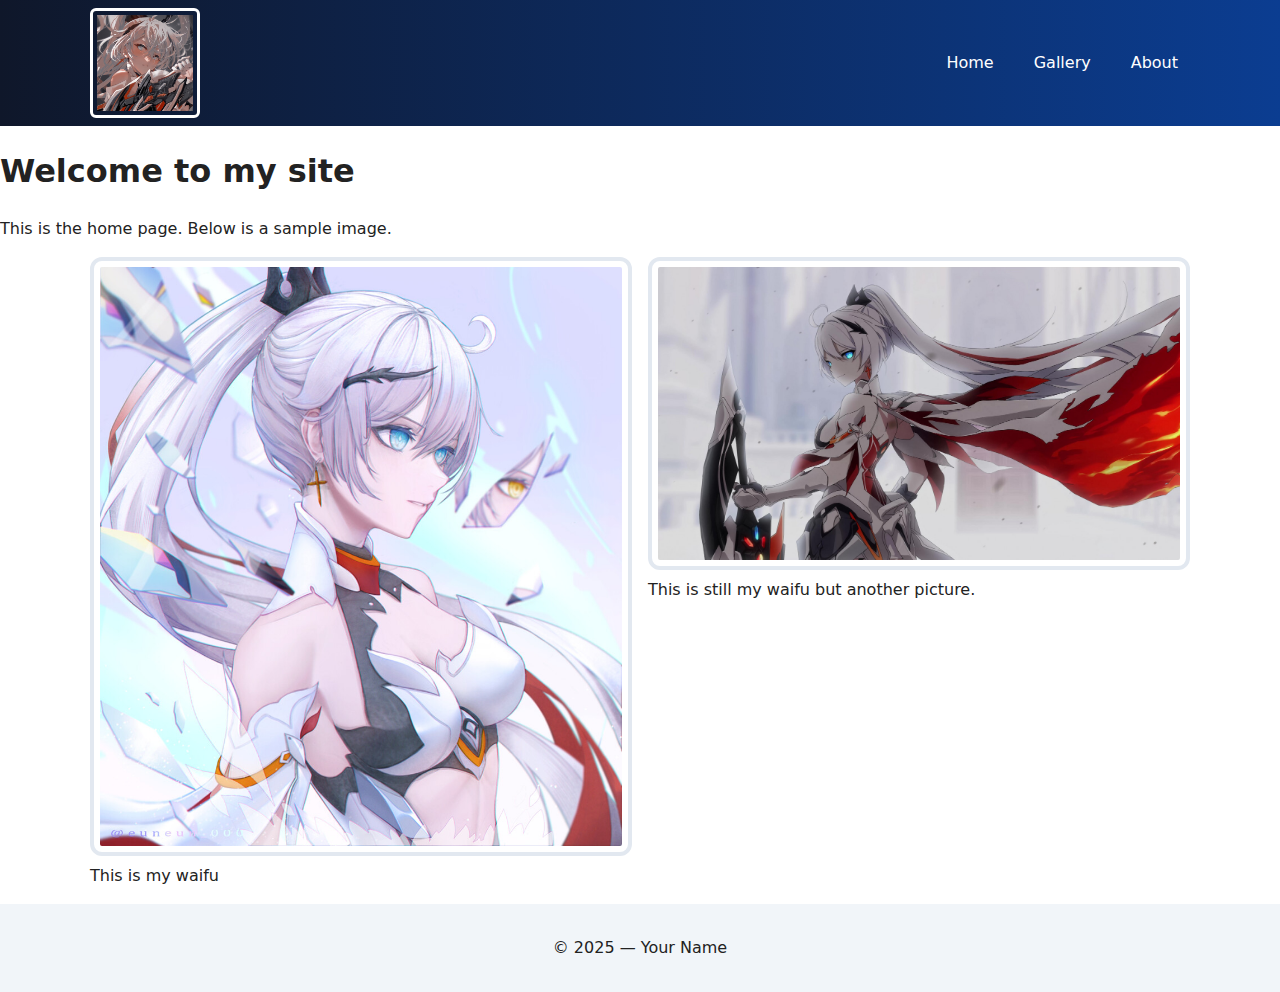
<file: index.html>
<!doctype html>
<html lang="en">
<head>
  <meta charset="utf-8">
  <meta name="viewport" content="width=device-width, initial-scale=1">
  <title>Home — My Site</title>
  <link rel="stylesheet" href="style.css">
</head>
<body>
  <!-- Skip link must be first focusable element -->
  <a href="#maincontent" class="skip-link">Skip to Main Content</a>

  <header>
    <nav class="topnav">
      <img src="logo.jpg" alt="Site logo" class="nav-logo">
      <ul class="nav-list">
        <li><a href="index.html">Home</a></li>
        <li><a href="gallery.html">Gallery</a></li>
        <li><a href="about.html">About</a></li>
      </ul>
    </nav>
  </header>

  <main id="maincontent">
    <h1>Welcome to my site</h1>
    <p>This is the home page. Below is a sample image.</p>
    <section class="intro-grid">
      <div class="card">
        <img src="1.jpg" alt="Sample 1">
        <p>This is my waifu</p>
      </div>
      <div class="card">
        <img src="2.jpg" alt="Sample 2">
        <p>This is still my waifu but another picture.</p>
      </div>
    </section>
  </main>

  <footer>
    <p>&copy; 2025 — Your Name</p>
  </footer>
</body>
</html>
</file>
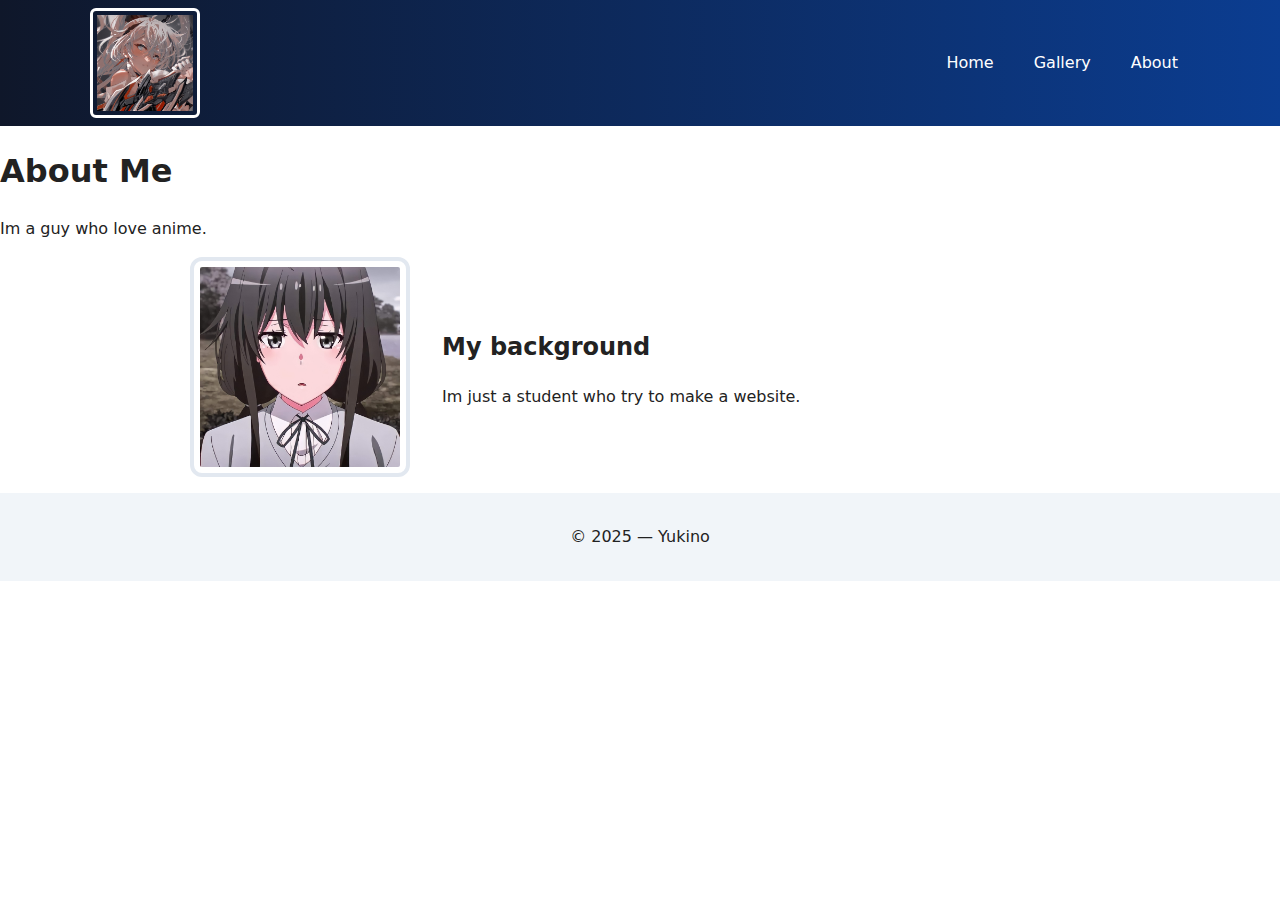
<file: about.html>
<!doctype html>
<html lang="en">
<head>
  <meta charset="utf-8">
  <meta name="viewport" content="width=device-width, initial-scale=1">
  <title>About — My Site</title>
  <link rel="stylesheet" href="style.css">
</head>
<body>
  <a href="#maincontent" class="skip-link">Skip to Main Content</a>

  <header>
    <nav class="topnav">
      <img src="logo.jpg" alt="Site logo" class="nav-logo">
      <ul class="nav-list">
        <li><a href="index.html">Home</a></li>
        <li><a href="gallery.html">Gallery</a></li>
        <li><a href="about.html">About</a></li>
      </ul>
    </nav>
  </header>

  <main id="maincontent">
    <h1>About Me</h1>
    <p>Im a guy who love anime.</p>
    <section class="flex bio-flex">
      <img src="me.jpg" alt="A photo of me">
      <div>
        <h2>My background</h2>
        <p>Im just a student who try to make a website.</p>
      </div>
    </section>
  </main>

  <footer>
    <p>&copy; 2025 — Yukino</p>
  </footer>
</body>
</html>
</file>
<file: style.css>
.skip-link {
  position: absolute;
  left: 1rem;
  top: -3rem;            /* hide off-screen when not focused */
  background: #111;
  color: #fff;
  padding: 0.5rem 0.75rem;
  border-radius: 4px;
  z-index: 1000;
  text-decoration: none;
  font-weight: 600;
}
.skip-link:focus {
  top: 1rem;             /* slide into view when focused */
  outline: 3px solid #ffd54f;
}

/* ---------------- Global ---------------- */
* { box-sizing: border-box; }
body {
  font-family: system-ui, -apple-system, "Segoe UI", Roboto, "Helvetica Neue", Arial;
  line-height: 1.5;
  margin: 0;
  padding: 0;
  color: #222;
}
header { background: linear-gradient(90deg, #0f172a, #0b3d91); color: #fff; padding: 0.5rem 1rem; }
footer { background:#f1f5f9; padding: 1rem; text-align:center; }

/* ---------------- Navigation (using flex) ---------------- */
.topnav { display: flex; align-items: center; justify-content: space-between; max-width: 1100px; margin: 0 auto; }
.nav-logo { width: 10%; /* descendant selector: nav img */ border: 3px solid #fff; padding: 4px; border-radius: 6px; }
.nav-list { list-style: none; display: flex; gap: 1rem; margin: 0; padding: 0; }
.nav-list a { color: #fff; text-decoration: none; padding: 0.5rem 0.75rem; border-radius: 6px; transition: transform 200ms ease, background 200ms ease; }
.nav-list a:hover { transform: translateY(-3px); background: rgba(255,255,255,0.08); }

/* Example of styling 3 properties for nav items: color, padding, border-radius (above) */

/* ---------------- Images (box model) ---------------- */
img { display: block; max-width: 100%; border: 4px solid #e2e8f0; padding: 6px; border-radius: 12px; }

/* Use nth-child on the gallery images to alternate radius */
.gallery-grid img:nth-child(even) { border-radius: 40px; transform: scale(1); transition: transform 300ms ease, box-shadow 300ms ease; }
.gallery-grid img:nth-child(odd)  { border-radius: 12px; }

/* Hover effect on images */
.gallery-grid img:hover { transform: scale(1.03); box-shadow: 0 10px 20px rgba(2,6,23,0.3); }

/* ---------------- Grid layout ---------------- */
.grid { display: grid; gap: 1rem; }
.gallery-grid { grid-template-columns: repeat(2, 40%); justify-content: space-around; align-items: start; row-gap: 1.25rem; }
/* Fallback to make grid-template-columns apply */
.gallery-grid { display: grid; grid-template-columns: 40% 40%; }

/* Make .intro-grid responsive and use grid too */
.intro-grid { display: grid; grid-template-columns: 1fr 1fr; gap: 1rem; max-width: 1100px; margin: 1rem auto; }
.card p { margin: 0.5rem 0 0 0; }

/* ---------------- Flex layout (used on about page) ---------------- */
.flex { display: flex; gap: 1rem; align-items: center; }
.bio-flex { flex-wrap: wrap; justify-content: flex-start; max-width: 900px; margin: 1rem auto; }
.bio-flex img { width: 220px; margin-right: 1rem; }

/* ---------------- Responsive tweaks ---------------- */
@media (max-width: 800px) {
  .nav-logo { width: 18%; }
  .gallery-grid { grid-template-columns: 1fr; }
  .intro-grid { grid-template-columns: 1fr; }
  .bio-flex { flex-direction: column; align-items: flex-start; }
}
</file>
